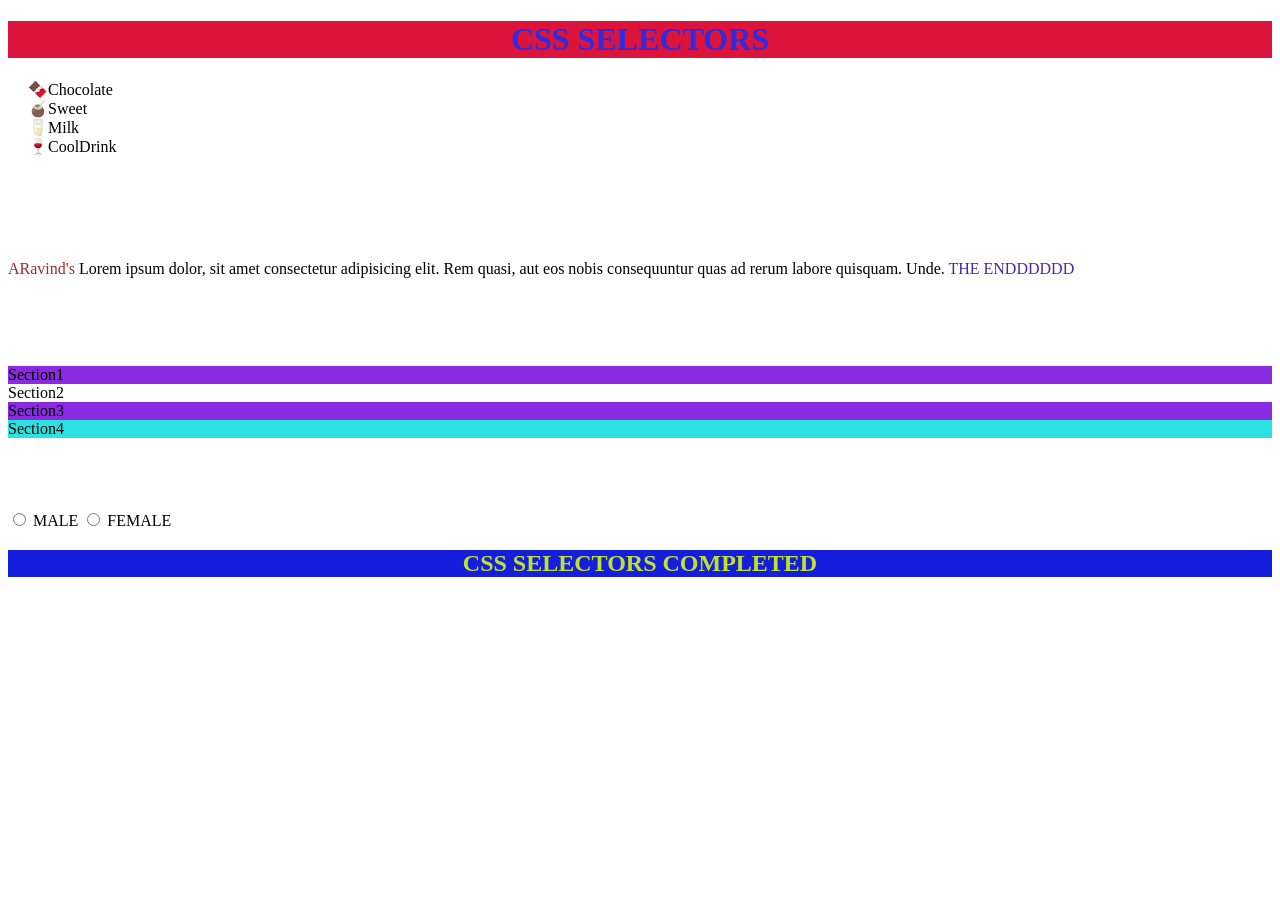
<file: pseudoclassselectors/index.html>
<!DOCTYPE html>
<html lang="en">
<head>
    <meta charset="UTF-8">
    <meta name="viewport" content="width=device-width, initial-scale=1.0">
    <title>Document</title>
    <link rel="stylesheet" href="./example.css">
</head>
<body>
    <h1>CSS SELECTORS</h1>
        <ul type="none">
            <li>Chocolate</li>
            <li>Sweet</li>
            <li>Milk</li>
            <li>CoolDrink</li>
        </ul>
        <br><br><br><br>
        <p>
            Lorem ipsum dolor, sit amet consectetur adipisicing elit. Rem quasi, aut eos nobis consequuntur quas ad rerum labore quisquam. Unde.
        </p>
        <br><br><br><br>
<div>
<section>Section1</section>
<section>Section2</section>
<section>Section3</section>
<section>Section4</section>
</div>

<br><br><br><br>    
<input type="radio"  name="Gender" id="a">
<label for="a">MALE</label>
<input type="radio" name="Gender" id="b">
<label for="b">FEMALE</label>

<br>
<h2>CSS SELECTORS COMPLETED</h2>
</body>
</html>
</file>
<file: pseudoclassselectors/example.css>
a:visited{
    color: rgb(200, 255, 0);
    background-color: rgb(222, 135, 209);
} 
 li::marker{
    content: "🍫";
}
li+li::marker{
    content:"🧉"
}
li+li+li::marker{
    content:"🥛"
}
li+li+li+li::marker{
    content:"🍷"
} 

p::before{
    content: "ARavind's";
    color:brown
}

p::after{
    content: "THE ENDDDDDD";
    color:rgb(73, 42, 165)
}

div>:first-child{
    background-color: blueviolet;
    color: black;
}

div>:last-child{
    background-color: rgb(43, 226, 226);
    color: black;
}

div>:nth-child(odd){
    background-color: blueviolet;
    color: black;
}



input:checked{
    accent-color: red;
}

h1{
    background-color: crimson;
    text-align: center;
    color: rgb(46, 43, 226);
}

h2{
    background-color: rgb(20, 30, 220);
    text-align: center;
    color: rgb(192, 226, 43);

}
</file>
